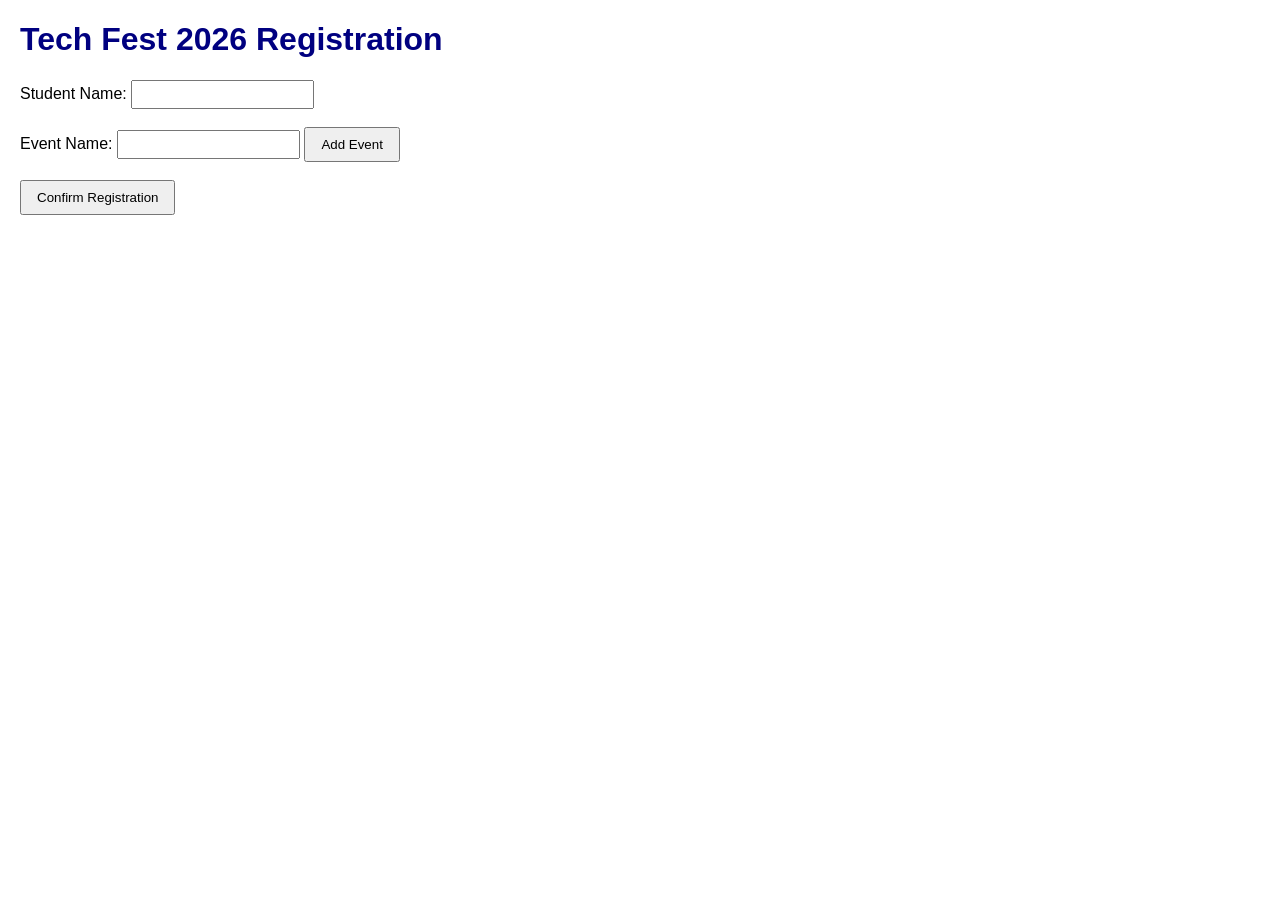
<file: Lab_4/index.html>
<!DOCTYPE html>
<html>
<head>
    <title>Tech Fest 2026 Registration</title>
    <link rel="stylesheet" href="style.css">
</head>
<body>
    <h1>Tech Fest 2026 Registration</h1>
    <label for="studentName">Student Name:</label>
    <input type="text" id="studentName">
    <br><br>
    <label for="event">Event Name:</label>
    <input type="text" id="event">
    <button onclick="addEvent()">Add Event</button>
    <br><br>
    <button onclick="confirmRegistration()">Confirm Registration</button>
    <script src="script.js"></script>
</body>
</html>
</file>
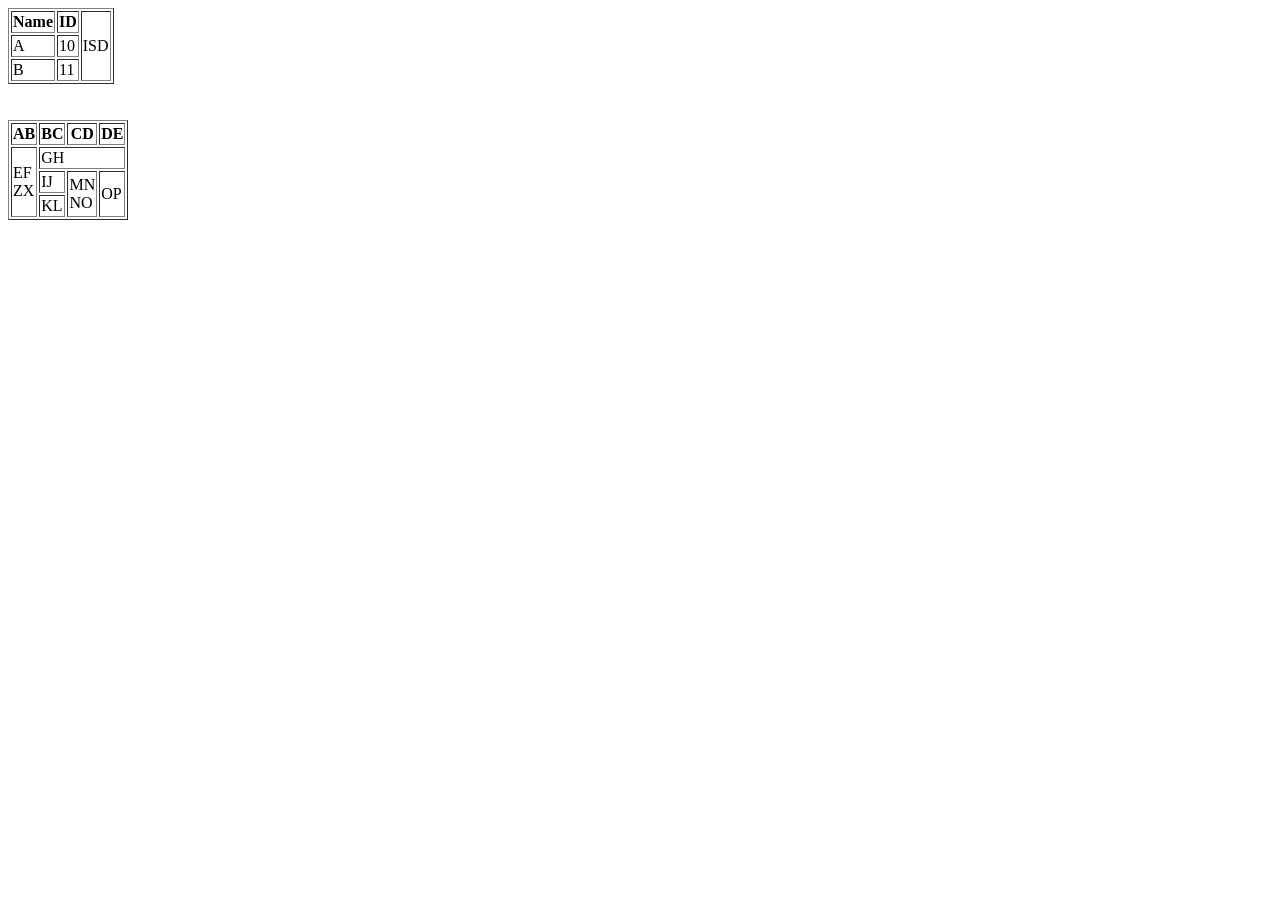
<file: LAB1.html>
<!DOCTYPE html>
<body>
   <table border="1">
      
        <tr>
            <th>Name</th>
            <th>ID</th>
            <td rowspan="3">ISD</td>
        </tr>
        <tr>
            <td>A</td>
            <td>10</td>
        </tr>
        <tr>
            <td>B</td>
            <td>11</td>
        </tr>
    </table>
     <br><br>
    <table border="1" >
        <tr>
            <th>AB</th>
            <th>BC</th>
            <th>CD</th>
            <th>DE</th>
        </tr>
        <tr>
            <td rowspan="3" >EF<br>ZX</td>
            <td colspan="3" >GH</td>
        </tr>
        <tr>
            <td >IJ</td>
            <td rowspan="2" >MN<br>NO</td>
            <td rowspan="2" >OP</td>
        </tr>
        <tr>
            <td>KL</td>
        </tr>
    </table>
</body>
</html>
</file>
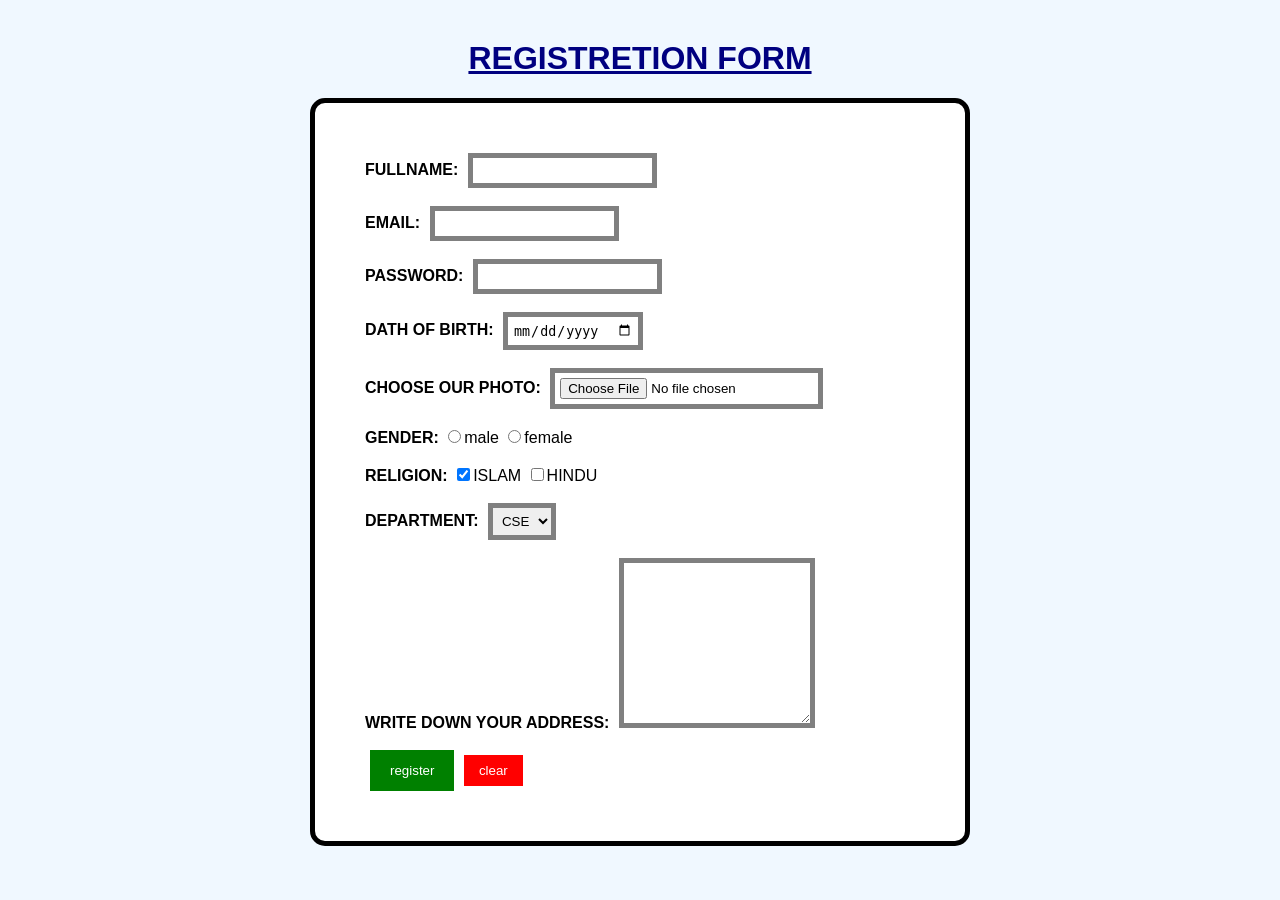
<file: Lab_3/1_structure.html>
<!DOCtype html>
<html>
   <head>
     <title>Seventh form</title>
	 <link rel="stylesheet" href="style-1.css">
   </head>
   <body>
   <h1>REGISTRETION FORM</h1>
     <form>
	   <div>
	     <label for="fullname">FULLNAME:</label>
		 <input type="text" name="fullname" id="fullname">
		 </div> <br>
		 
		 <div>
	     <label for="email">EMAIL:</label>
		 <input type="text" name="email" id="email">
		 </div> <br>
	 
         <div>
	     <label for="password">PASSWORD:</label>
		 <input type="password" name="password" id="password">
		 </div> <br>	 
		 
		 <div>
	     <label for="dob">DATH OF BIRTH:</label>
		 <input type="Date" name="dob" id="dob">
		 </div> <br>
	 
	     <div>
	     <label for="image">CHOOSE OUR PHOTO:</label>
		 <input type="file" name="photo" id="photo">
		 </div> <br>
	     
		 
		 <div>
	     <label for="gender">GENDER:</label>
		 <input type="radio" name="gender" id="gender" value="male">male
		  <input type="radio" name="gender" id="gender" value="female">female
		 </div> <br>
		 
		 
		 <div>
	     <label for="religion">RELIGION:</label>
		 <input type="checkbox" name="r1" id="r1" value="islam" checked>ISLAM
		  <input type="checkbox" name="r2" id="r2" value="hindu">HINDU
		 </div> <br>
		 
		 <div>
	     <label for="department">DEPARTMENT:</label>
		 <select name="department"><option value="cse"selected>CSE</option><option value="eee">EEE</option></select>
		 </div> <br>
		 
		 <div>
	     <label for="address">WRITE DOWN YOUR ADDRESS:</label>
		 <textarea rows="10"></textarea>
		 </div> <br>
		 
		 <div>
		 <input type="submit" value="register">
		 <input type="reset" value="clear">
		 </div>
		 
	 </form>

   </body>
</file>
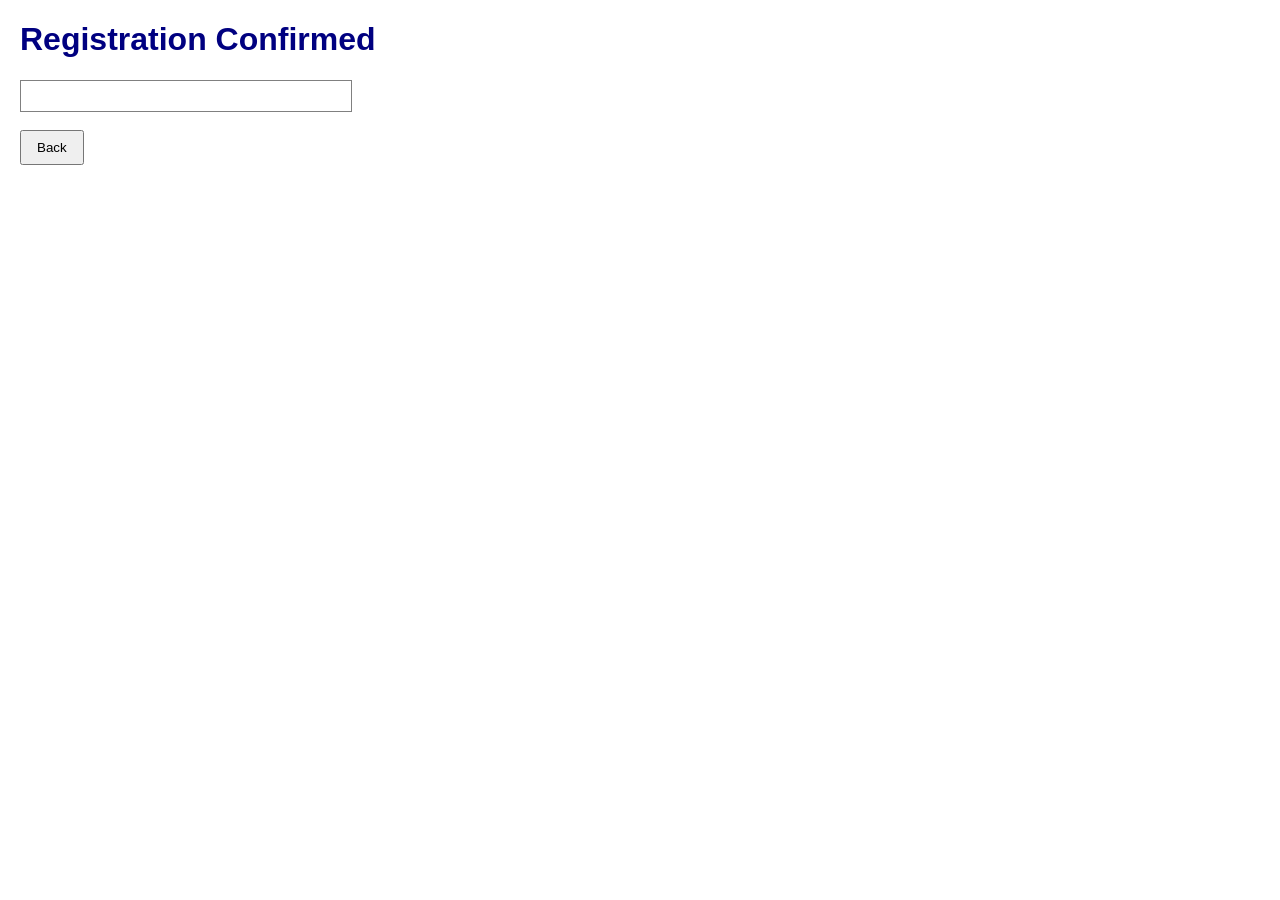
<file: Lab_4/confirm.html>
<!DOCTYPE html>
<html>
<head>
    <title>Registration Confirmed</title>
    <link rel="stylesheet" href="style.css">
</head>
<body>

    <h1>Registration Confirmed</h1>
    <div id="summary"></div>
    <br>
    <button onclick="goBack()">Back</button>
    <script src="confirm.js"></script>

</body>
</html>
</file>
<file: Lab_4/style.css>
body {
    font-family: Arial;
    margin: 20px;
}

h1 {
    color: navy;
}

input {
    padding: 5px;
}

button {
    padding: 8px 15px;
}

#summary {
    margin-top: 20px;
    padding: 15px;
    border: 1px solid gray;
    width: 300px;
}
</file>
<file: Lab_3/style-1.css>
body{
	font-family:Arial,sans-sarif;
	margin:40px;
	background-color:#f0f8ff;
	
}

h1{
	color:navy;
	text-align:center;
	text-decoration:underline;
}

form{
	width:550px;
	margin:auto;
	border:5px  solid black;
	padding:50px;
	background-color:white;
	border-radius:15px;
}

label{
	font-weight:bold;
	color:black;
	
}

input,select,textarea{
	margin-left:5px;
	padding:5px;
	border:5px solid gray;
	border radius:10px;
	
}

input[type="submit"]{
	background-color:green;
	color:white;
	border:none;
	padding:13px 20px;
	cursor:pointer;
}

input[type="reset"]{
	background-color:red;
	color:white;
	border:none;
	padding:8px 15px;
	cursor:pointer;
}

input[type="submit"]:hover{
	background-color:darkgreen;
}

input[type="reset"]:hover{
	background-color:darkred;
}
</file>
